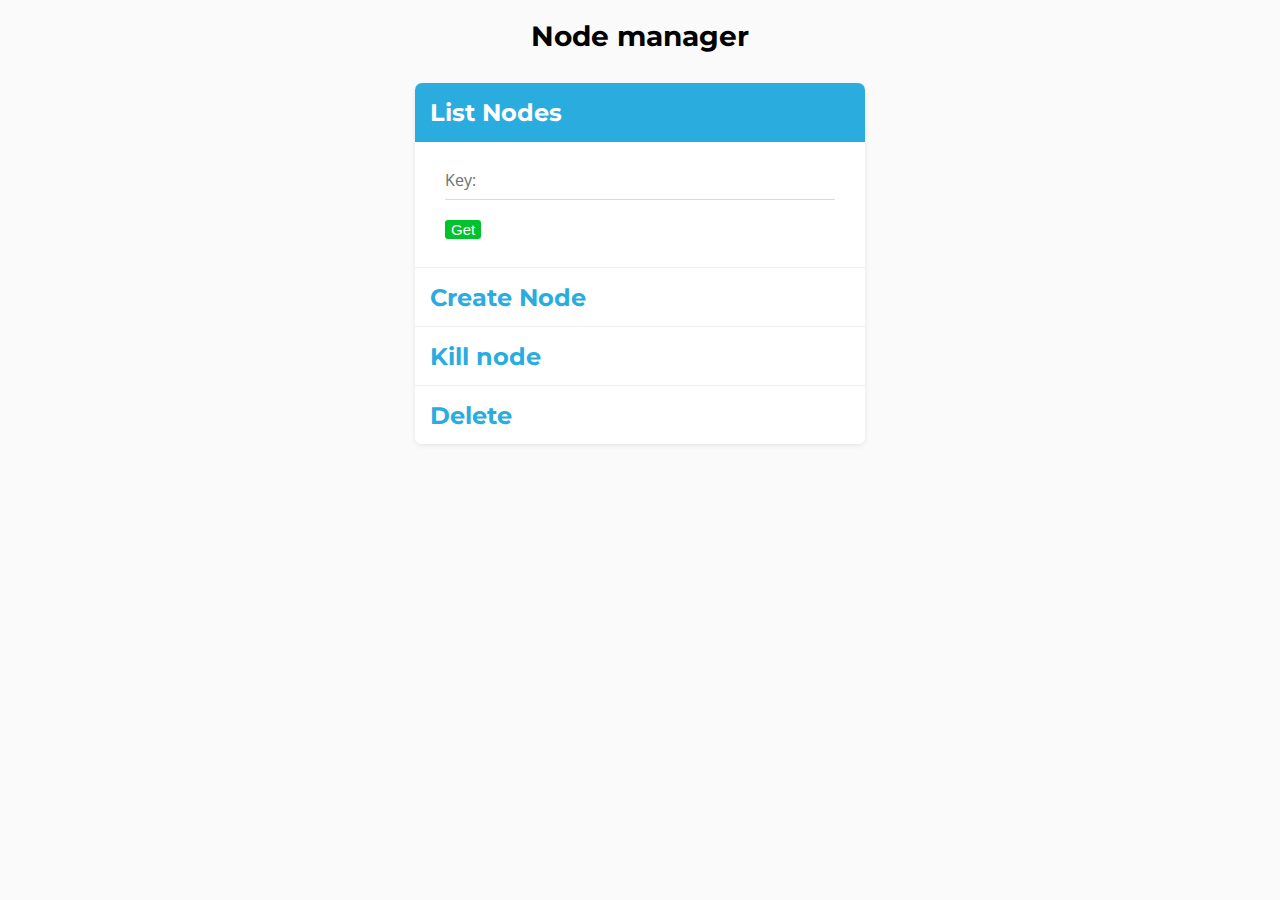
<file: manage_nodes/server/webserver/index.html>
<!DOCTYPE html>
<html>
    <head>
        <meta charset="utf-8">
        <meta http-equiv="X-UA-Compatible" content="IE=edge">
        <title>Node manager</title>
        <meta name="viewport" content="width=device-width, initial-scale=1">
        <link href='http://fonts.googleapis.com/css?family=Montserrat|Open+Sans' rel='stylesheet' type='text/css'>
        <link rel="stylesheet" href="css/normalize.css">
        <link rel="stylesheet" href="css/main.css">
    </head>
    <body>
        <h1>Node manager</h1>
        <div class="page-wrap">
            <div class="content">
                <div class="section">
                    <h2>List Nodes<span></span></h2>
                    <form id="get">
                        <label for="getkey"><span class="text">Key:</span><span class="field"><input tabindex="1" id="getkey" class="key" type="text" name="Key"></span></label>
                        <input type="submit" value="Get">
                    </form>
                </div>
                <div class="section hidden">
                    <h2>Create Node<span></span></h2>
                    <form id="set">
                        <label for="setkey"><span class="text">Key:</span><span class="field"><input tabindex="2" id="setkey" class="key" type="text" name="Key"></span></label>                                                                                   
                        <label for="setvalue"><span class="text">Value:</span><span class="field"><input tabindex="3" id="setvalue" class="value" type="text" name="Value"></span></label>
                        <input type="submit" value="Set">
                    </form>
                </div>
                <div class="section hidden">
                    <h2>Kill node<span></span></h2>
                    <form id="update">
                        <label for="updatekey"><span class="text">Key:</span><span class="field"><input tabindex="4" id="updatekey" class="key" type="text" name="Key"></span></label>
                        <label for="updatevalue"><span class="text">Value:</span><span class="field"><input tabindex="5" id="updatevalue" class="value" type="text" name="Value"></span></label>
                        <input type="submit" value="Update">
                    </form>
                </div>
                <div class="section hidden">
                    <h2>Delete<span></span></h2>
                    <form id="delete">
                        <label for="deletekey"><span class="text">Key:</span><span class="field"><input tabindex="6" id="deletekey" class="key" type="text" name="Key"></span></label>
                        <input type="submit" value="Delete">
                    </form>
                </div>
            </div>
        </div>

        <script src="//ajax.googleapis.com/ajax/libs/jquery/1.10.2/jquery.min.js"></script>
        <script>window.jQuery || document.write('<script src="js/vendor/jquery-1.10.2.min.js"><\/script>')</script>
        <script src="js/plugins.js"></script>
        <script src="js/main.js"></script>
        <img src="img/loader.gif" class="hide">
    </body>
</html>
</file>
<file: manage_nodes/server/webserver/css/main.css>
::selection {
  color: #fff;
  background: #d22dc3;
}

body {
    background: #fafafa;
    font-family: 'Open Sans', sans-serif;
}

.page-wrap {
    width: 450px;
    margin: 30px auto;
    box-shadow: 0 2px 5px rgba(0,0,0,0.08);
    border-radius: 7px;
}

header {
    padding: 30px;
}

header h1 {
    color: #FFD545;
    text-align: center;
    margin: 0;
    line-height: 30px;
}

h1 { 
    text-align: center;
    font-family: 'Montserrat', sans-serif;
    font-size: 28px;
 }

h2 {
    margin-top: 0;
    margin-bottom: 10px;
    font-family: 'Montserrat', sans-serif;
}

.content {
    overflow: hidden;
    border-radius: 7px;
    background: #fff;
}

.section h2 {
    border-top: 1px solid #efefef;
    padding: 15px;
    margin: 0 -30px 19px;
    color: #fff;
    background: #2BACDF;
    position: relative;
    overflow: hidden;
    z-index: 1;
    transition: margin-bottom .4s ease;
}

.section:first-child h2 { border-top: none; }

.section h2 span {
    position: absolute;
    right: 0;
    top: 0;
    left: 0;
    bottom: 0;
    text-align: center;
    font-size: 22px;
    color: #fff;
    line-height: 58px;
    opacity: 0;
    transition: opacity .4s ease;
}

.section h2 span.show {
    opacity: 1;
}

.section h2 span.error {
    background-color: #B71600;
    color: #FFF;
}

.section h2 span.success {
    color: #fff;
    background-color: #00C32B;
}

.content .section.hidden:last-child h2 { margin-bottom: 0;}

.content .section.hidden h2:hover {
  background: rgba(255,255,255,0.07);
  cursor: pointer;
}

.content .section.hidden h2 {
    margin-bottom: 0;
}

.section {
    padding: 0 30px 18px;
    transition: all .4s ease;
}

.section { max-height: 260px; transition: all 0.3s ease; overflow: hidden;}
.section.hidden { max-height: 59px;}

.section form { transition: all .4s .1s ease; }
.section.hidden { padding-bottom: 0;}
.section.hidden h2 { color: #2BACDF; background: rgba(255,255,255,0.03);}

.section.hidden form {
    transform: rotateX(90deg)
}

.section.status {
    position: relative;
}
.section.status::after {
    content:"";
    position: absolute;
    top: 0;
    left: 0;
    right: 0;
    bottom: 0;
    background: rgba(255,255,255,0.03);
    font-size: 22px;
    color: #fff;
    animation: fade 1.3s ease;
    text-align: center;
    padding: 40px;
}

@keyframes fade {
  0%   { opacity: 1; }
  100% { opacity: 0; display: none; }
}

.section.status.set-successful {
    content: "Set successful";
    color: green;
}

.section.status.key-exists {
    content: "Key already exists"
    color: red;
}

form {
    overflow: hidden;
    transition: all .3s ease;
}

input[type="text"] {
    background: rgba(0, 0, 0, 0);
    border: none;
    outline: none;
    color: #F2BB00;
    position: relative;
    padding: 0 0 0 8px;
    width: 100%;
}

.text {
    float: left;

}

.field {
    display: block;
    overflow: hidden;
}

input[type="text"]:hover::-webkit-input-placeholder {
   color: #fff;
}

input[type="submit"] {
    border: none;
    color: #fff;
    background: rgba(0, 0, 0, 0);
    margin: 10px 0;
    outline: none;
    background: #00C32B;
    border-radius: 3px;
    font-size: 15px;
}

input[type="text"].loading {
    background: url(../img/loader.gif) no-repeat 5px center;
}

input[type="submit"]:hover {
    color: #0ad938;
} 

label {
    color: #6E6E6E;
    display: block;
    border-bottom: 1px solid #DADADA;
    overflow: hidden;
    padding: 8px 0;
    margin-bottom: 10px;
}

input[type="text"].not-found::selection {
  color: #fff;
  background: #B71600;
}

.key:before {
    content: "Key:";
    position: absolute;
    left: 0;
    top: 0;
}

.value:before {
    content: "Value";
    position: absolute;
    left: 0;
    top: 0;
}

.hide { display: none;}
</file>
